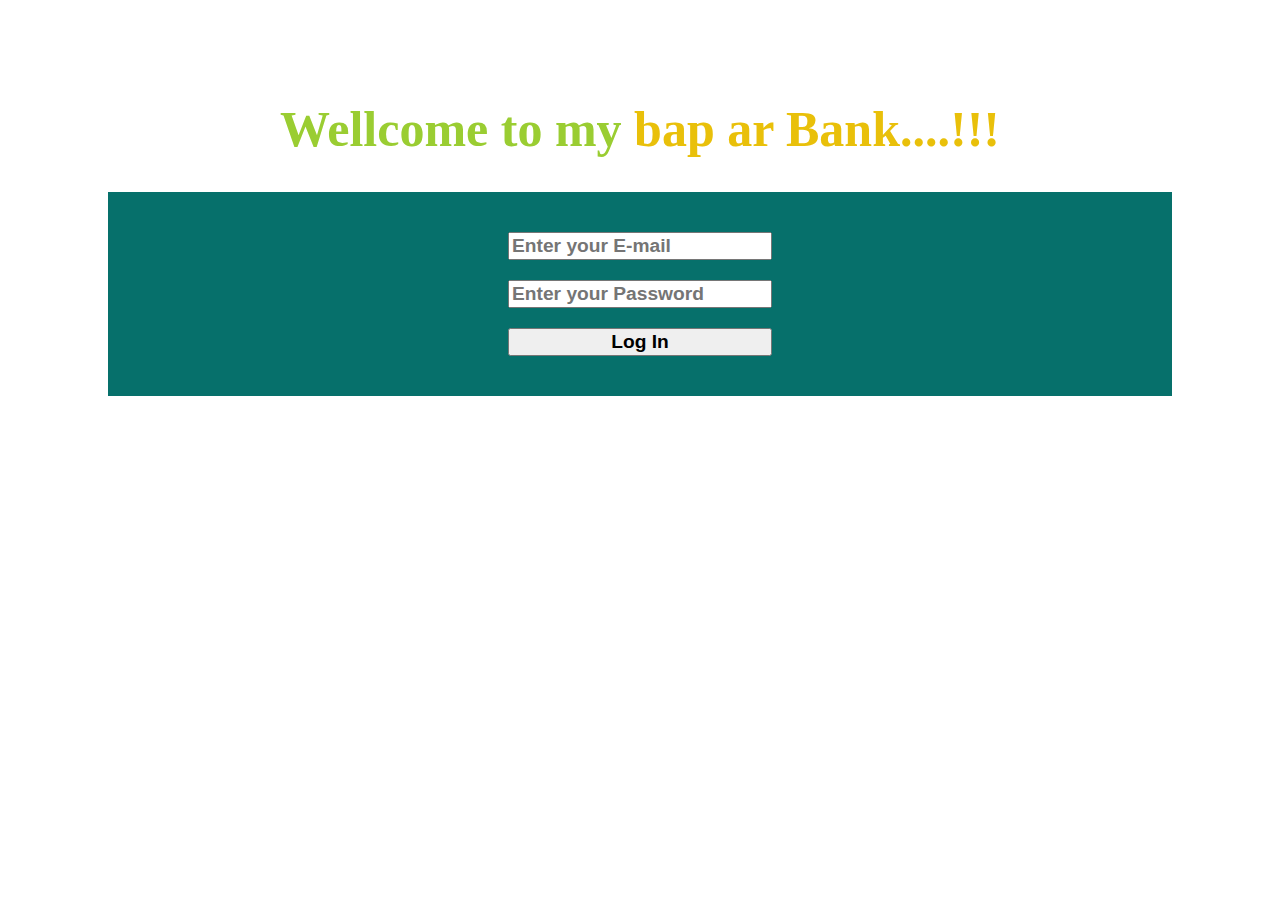
<file: index.html>
<!DOCTYPE html>
<html lang="en">

<head>
    <meta charset="UTF-8">
    <meta http-equiv="X-UA-Compatible" content="IE=edge">
    <meta name="viewport" content="width=device-width, initial-scale=1.0">
    <title>Bap ar bank</title>
    <link rel="stylesheet" href="css/style.css">
</head>

<body>
    <header>
        <h1 class="headline">Wellcome to my
            <span class="heading-part">bap ar Bank....!!!</span>
        </h1>
    </header>
    <main>
        <section id="form-container">
            <div class="log-in-from">
                <input type="email" name="" id="email-field" placeholder="Enter your E-mail" class="form">
                <input type="password" name="" id="passowrd-field" placeholder="Enter your Password" class="form">
                <button id="log-in" class="form">Log In</button>
            </div>
        </section>
    </main>

    <script src="js/email.js"></script>
</body>

</html>
</file>
<file: css/style.css>
.headline {
    color: yellowgreen;
    text-align: center;
    font-size: 50px;
    margin-top: 100px;
}

.heading-part {
    color: rgb(233, 192, 10);
}

#form-container {
    background-color: rgb(6, 112, 107);
    padding: 30px 0;
    margin: 0 100px;
}

.log-in-from {
    margin: 0 400px;
    display: flex;
    flex-direction: column;

}

.form {
    margin: 10px 0;
    font-size: larger;
    font-weight: 600;
}
</file>
